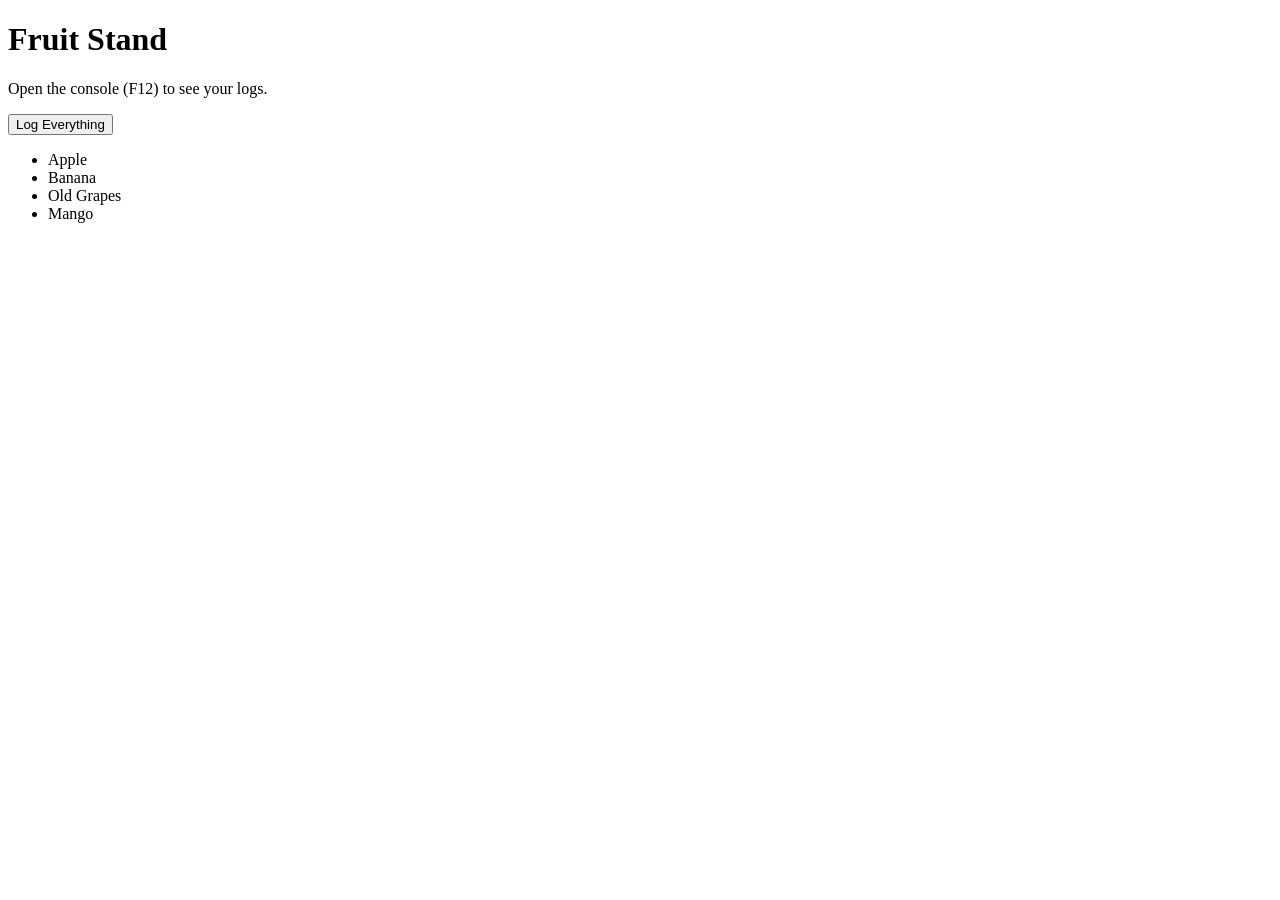
<file: 01-selectors/index.html>
<!DOCTYPE html>
<html lang="en">
<head>
  <meta charset="UTF-8">
  <title>DOM Selectors Warm-up</title>
</head>
<body>
  <h1 id="title">Fruit Stand</h1>
  <p class="intro">Open the console (F12) to see your logs.</p>

  <button id="log-btn">Log Everything</button>

  <ul id="fruit-list">
    <li class="fruit">Apple</li>
    <li class="fruit">Banana</li>
    <li class="fruit" data-fresh="false">Old Grapes</li>
    <li class="fruit">Mango</li>
  </ul>

  <script src="script.js"></script>
</body>
</html>
</file>
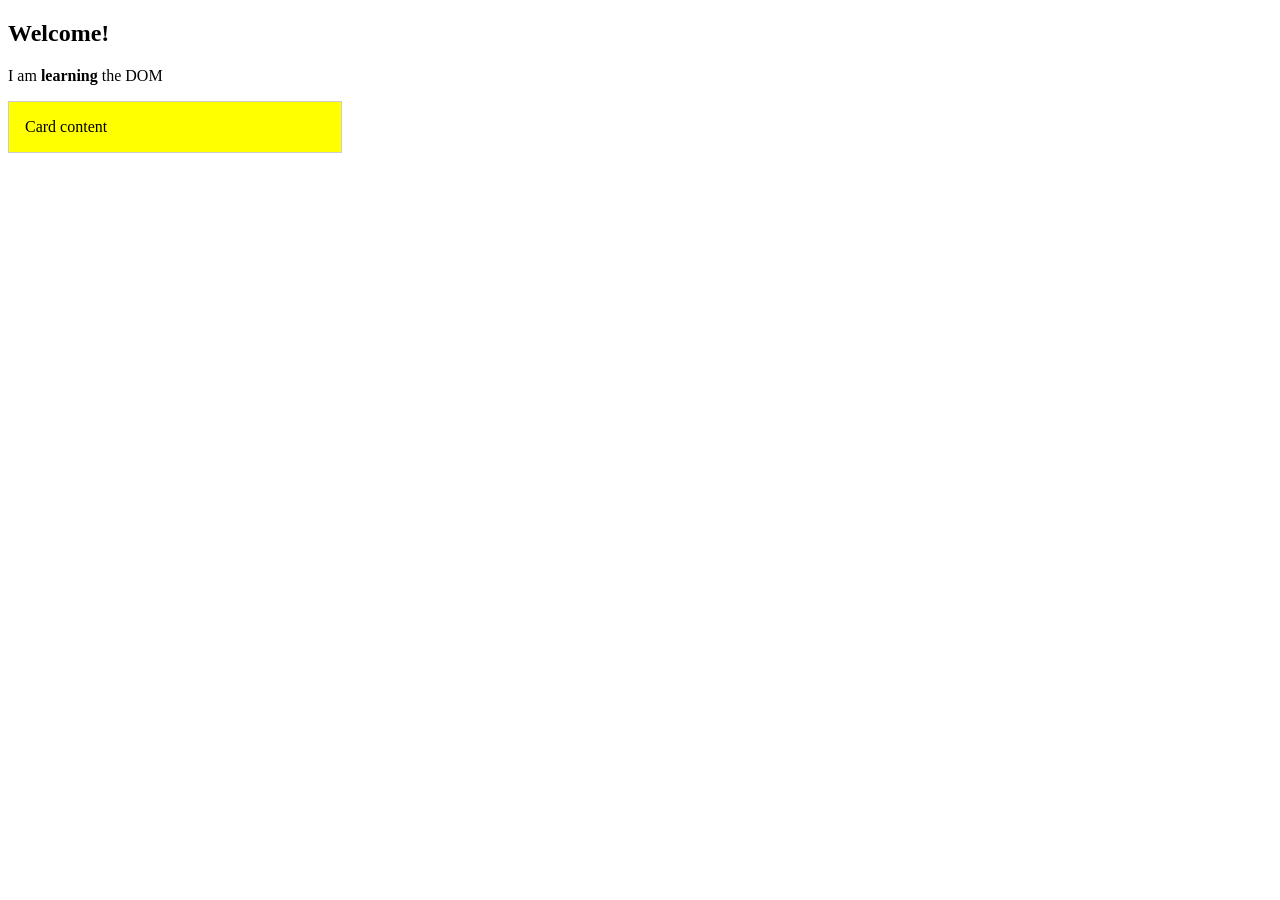
<file: 02-content-and-classes/index.html>
<!DOCTYPE html>
<html lang="en">
<head>
  <meta charset="UTF-8">
  <title>Content, Attributes & Classes</title>
  <style>
    .card { border: 1px solid #ccc; padding: 1rem; max-width: 300px; }
    .highlight { background: yellow; }
  </style>
</head>
<body>
  <h2 id="heading">Old Heading</h2>
  <p id="bio">I am learning the DOM.</p>

  <div id="card" class="card" data-visits="0">Card content</div>

  <script src="script.js"></script>
</body>
</html>
</file>
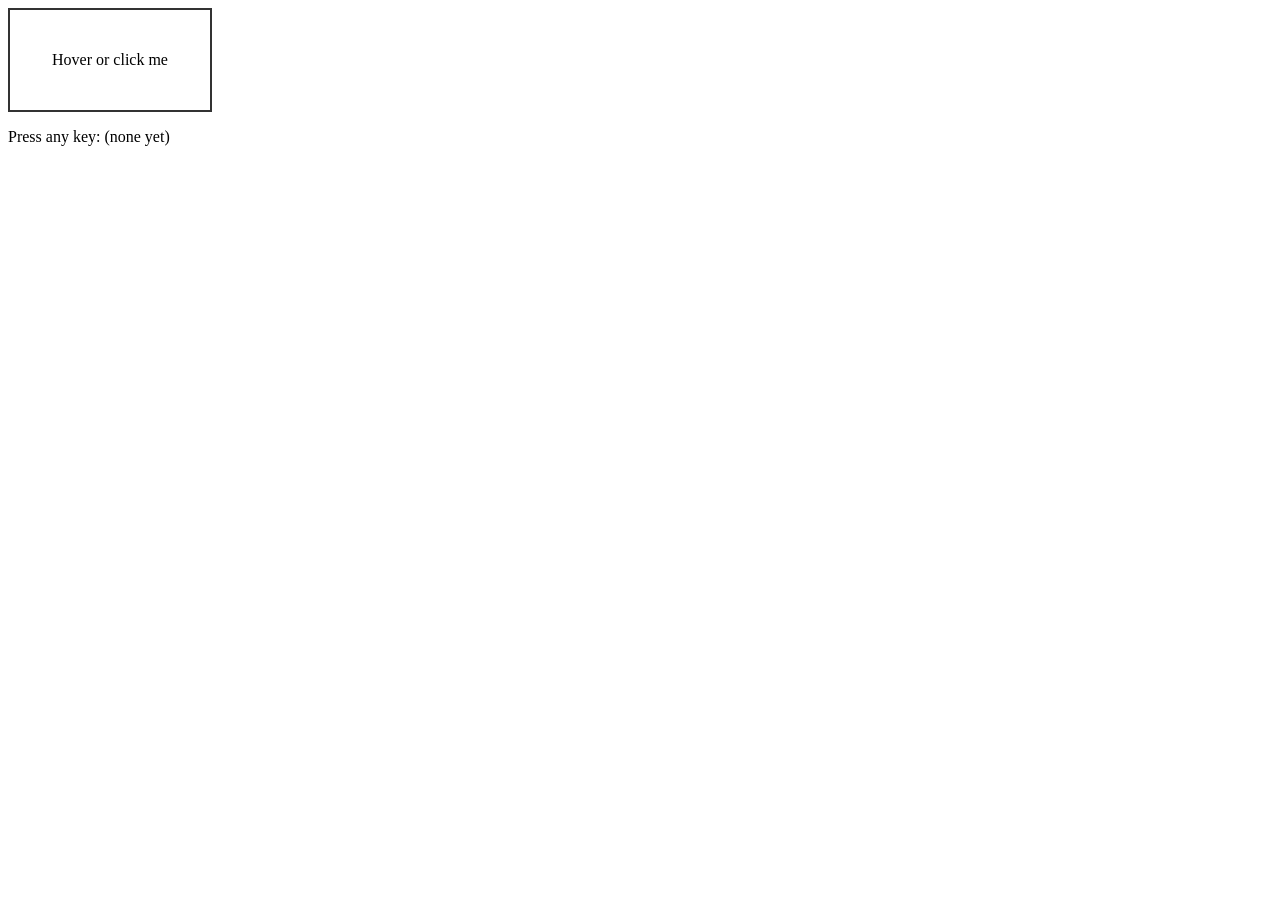
<file: 03-events-basics/index.html>
<!DOCTYPE html>
<html lang="en">
<head>
  <meta charset="UTF-8">
  <title>Events Basics</title>
  <style>
    .box {
      width: 200px;
      height: 100px;
      display: flex;
      align-items: center;
      justify-content: center;
      border: 2px solid #333;
      cursor: pointer;
    }
    .box.hover { background: #cde; }
  </style>
</head>
<body>
  <div id="box" class="box">Hover or click me</div>
  <p id="log"></p>
  <p>Press any key: <span id="key-display">(none yet)</span></p>

  <script src="script.js"></script>
</body>
</html>
</file>
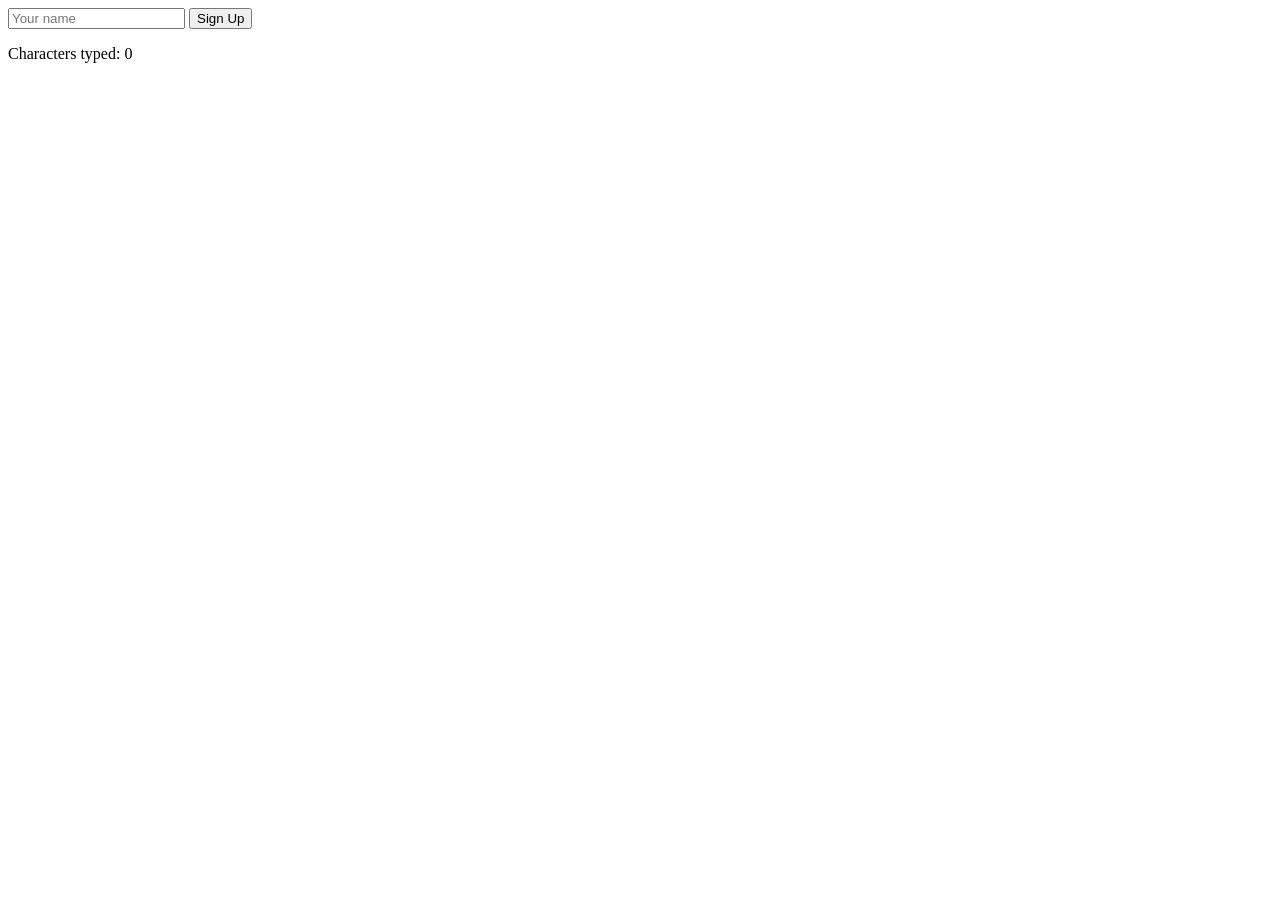
<file: 04-form-events/index.html>
<!DOCTYPE html>
<html lang="en">
<head>
  <meta charset="UTF-8">
  <title>Form Events</title>
</head>
<body>
  <form id="signup-form">
    <input type="text" id="name-input" placeholder="Your name" autocomplete="off">
    <button type="submit">Sign Up</button>
  </form>

  <p>Characters typed: <span id="char-count">0</span></p>
  <p id="feedback"></p>

  <script src="script.js"></script>
</body>
</html>
</file>
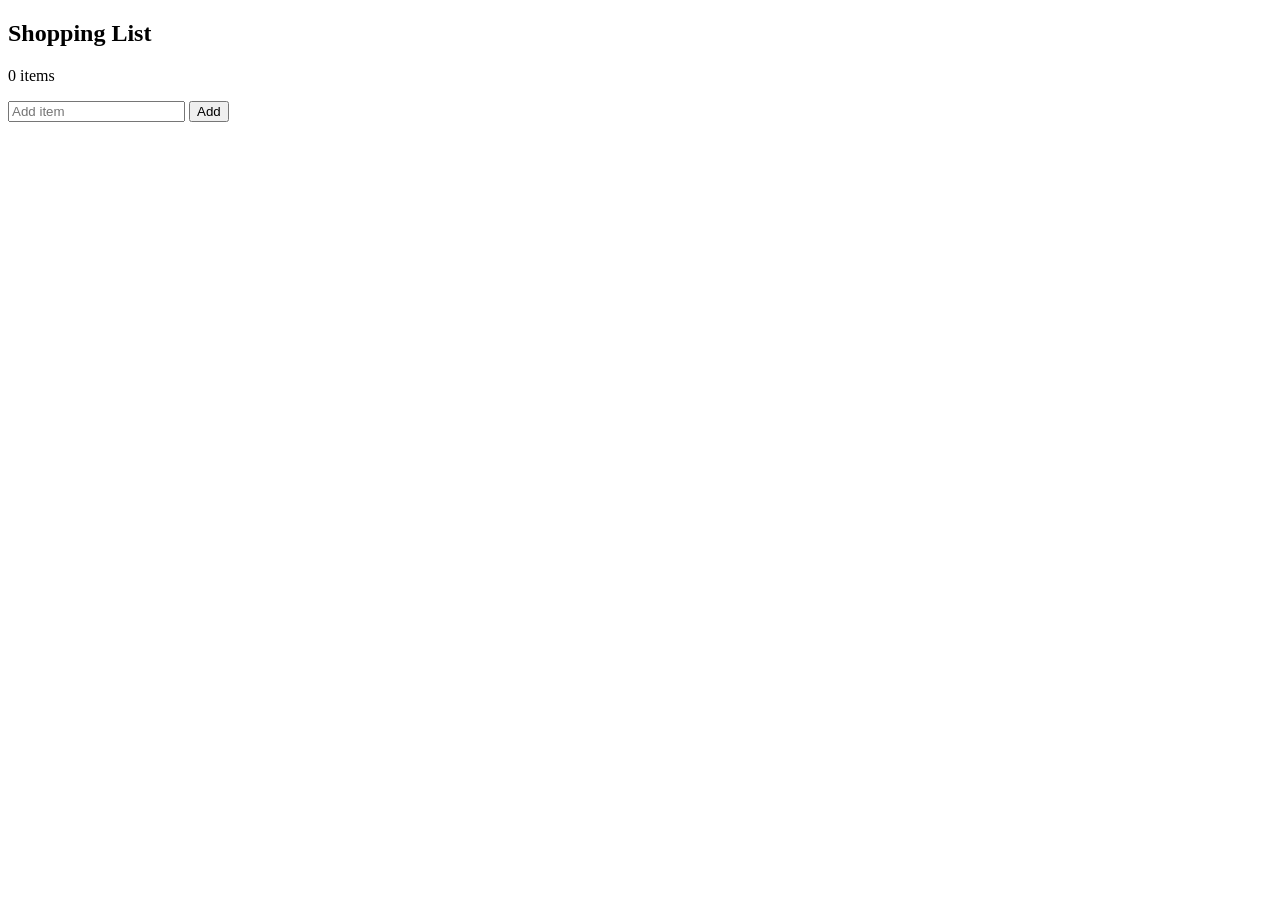
<file: 05-create-and-remove/index.html>
<!DOCTYPE html>
<html lang="en">
<head>
  <meta charset="UTF-8">
  <title>Creating & Removing Elements</title>
</head>
<body>
  <h2>Shopping List</h2>
  <p><span id="item-count">0</span> items</p>

  <input type="text" id="item-input" placeholder="Add item" autocomplete="off">
  <button id="add-item-btn">Add</button>

  <ul id="items"></ul>

  <script src="script.js"></script>
</body>
</html>
</file>
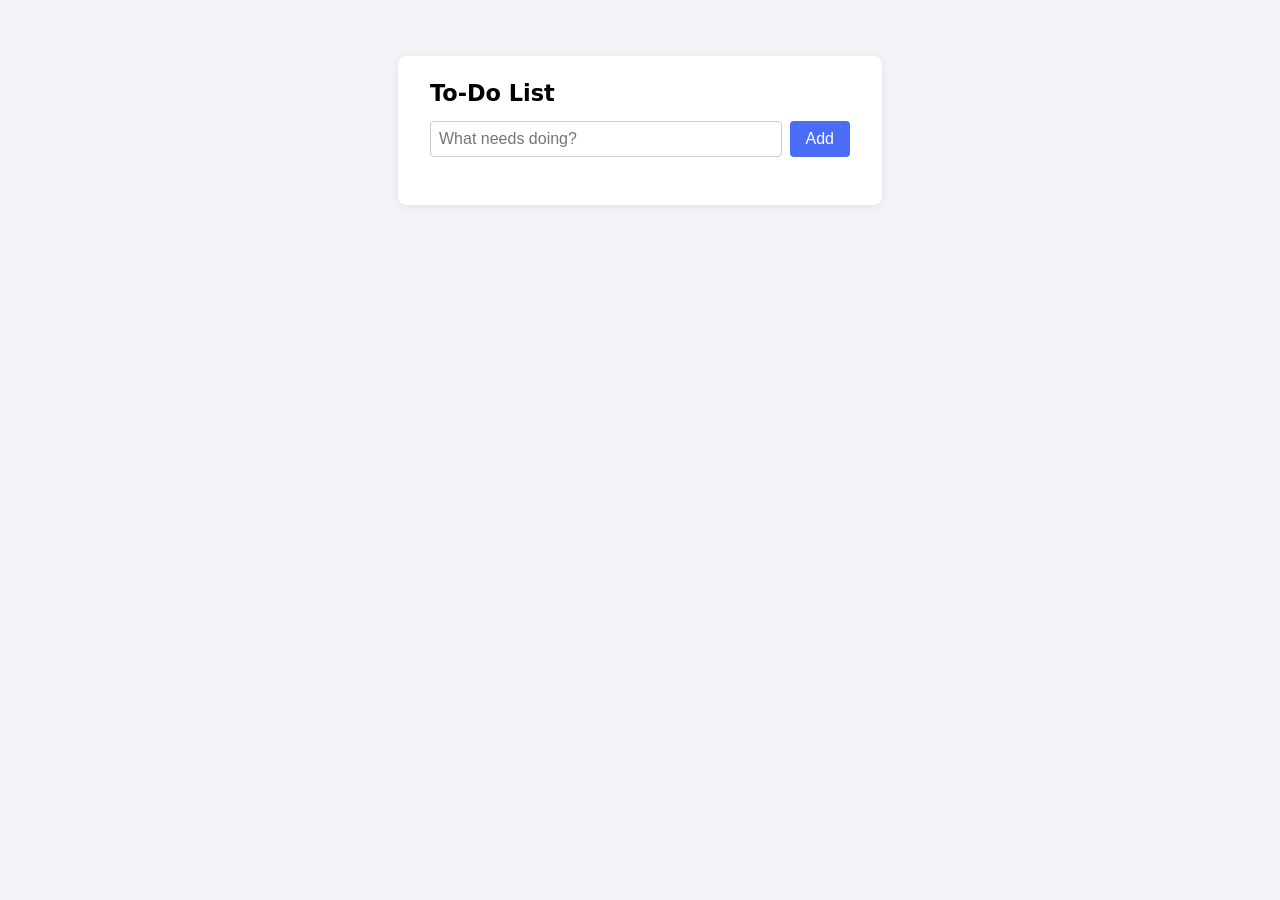
<file: 06-todo-list/index.html>
<!DOCTYPE html>
<html lang="en">
<head>
  <meta charset="UTF-8">
  <title>To-Do List — DOM Exercise</title>
  <link rel="stylesheet" href="style.css">
</head>
<body>
  <main class="app">
    <h1>To-Do List</h1>
    <form id="todo-form">
      <input type="text" id="todo-input" placeholder="What needs doing?" autocomplete="off">
      <button type="submit" id="add-btn">Add</button>
    </form>
    <ul id="todo-list"></ul>
  </main>

  <script src="script.js"></script>
</body>
</html>
</file>
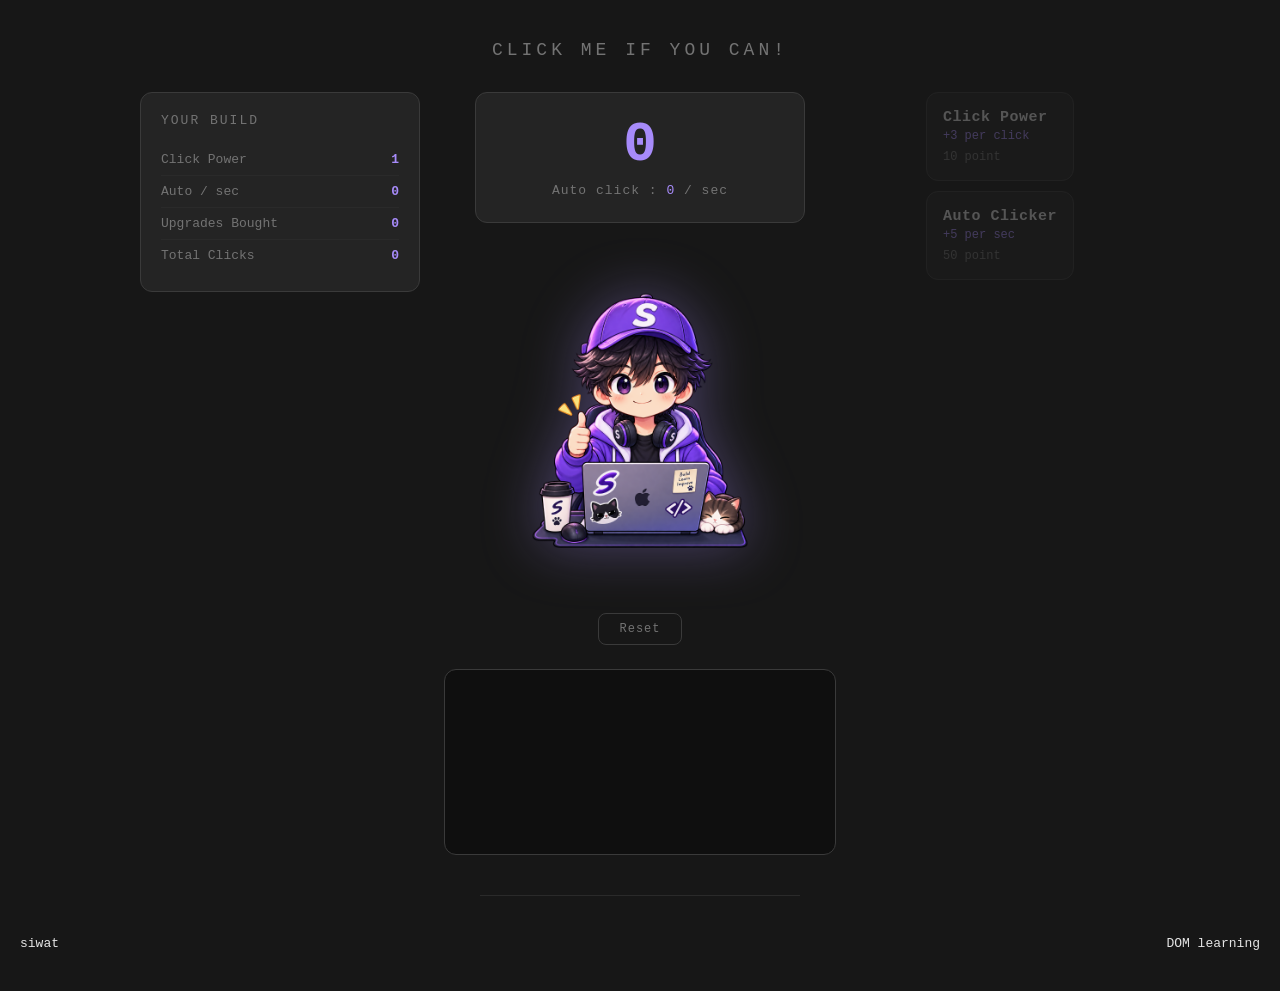
<file: game_clicker/index.html>
<!doctype html>
<html lang="en">
  <head>
    <meta charset="UTF-8" />
    <meta name="viewport" content="width=device-width, initial-scale=1.0" />
    <title>My Clicker</title>
    <link rel="stylesheet" href="style.css" />
  </head>
  <body>
    <h1>click me if you can!</h1>

    <div class="game-wrap">
      <div class="stat-panel">
        <h2>Your Build</h2>
        <div class="stat-row">
          <span>Click Power</span><span id="stat-power">1</span>
        </div>
        <div class="stat-row">
          <span>Auto / sec</span><span id="stat-auto">0</span>
        </div>
        <div class="stat-row">
          <span>Upgrades Bought</span><span id="stat-bought">0</span>
        </div>
        <div class="stat-row">
          <span>Total Clicks</span><span id="stat-clicks">0</span>
        </div>
      </div>

      <div class="center-col">
        <div id="stats">
          <p id="score">0</p>
          <p id="auto-info">Auto click : <span id="auto">0</span> / sec</p>
        </div>

        <div id="click-area">
          <button id="clickerpic">
            <img id="clickerpic-img" src="img/s0.png" alt="dev" />
          </button>
        </div>

        <div id="layout-btn">
          <button id="reset">Reset</button>
        </div>

        <div id="terminal"></div>
      </div>

      <div class="upgrade-list">
        <button class="upgrade-item" id="upgrade">
          <span class="item-name">Click Power</span>
          <span class="item-desc">+3 per click</span>
          <span class="item-cost"><span id="cost">10</span> point</span>
        </button>

        <button class="upgrade-item" id="buy-auto">
          <span class="item-name">Auto Clicker</span>
          <span class="item-desc">+5 per sec</span>
          <span class="item-cost"><span id="auto-cost">50</span> point</span>
        </button>
      </div>
    </div>

    <script src="script.js"></script>
  </body>
  <footer>
    <hr />
    <div class="footer-row">
      <span>siwat</span>
      <span>DOM learning</span>
    </div>
  </footer>
</html>
</file>
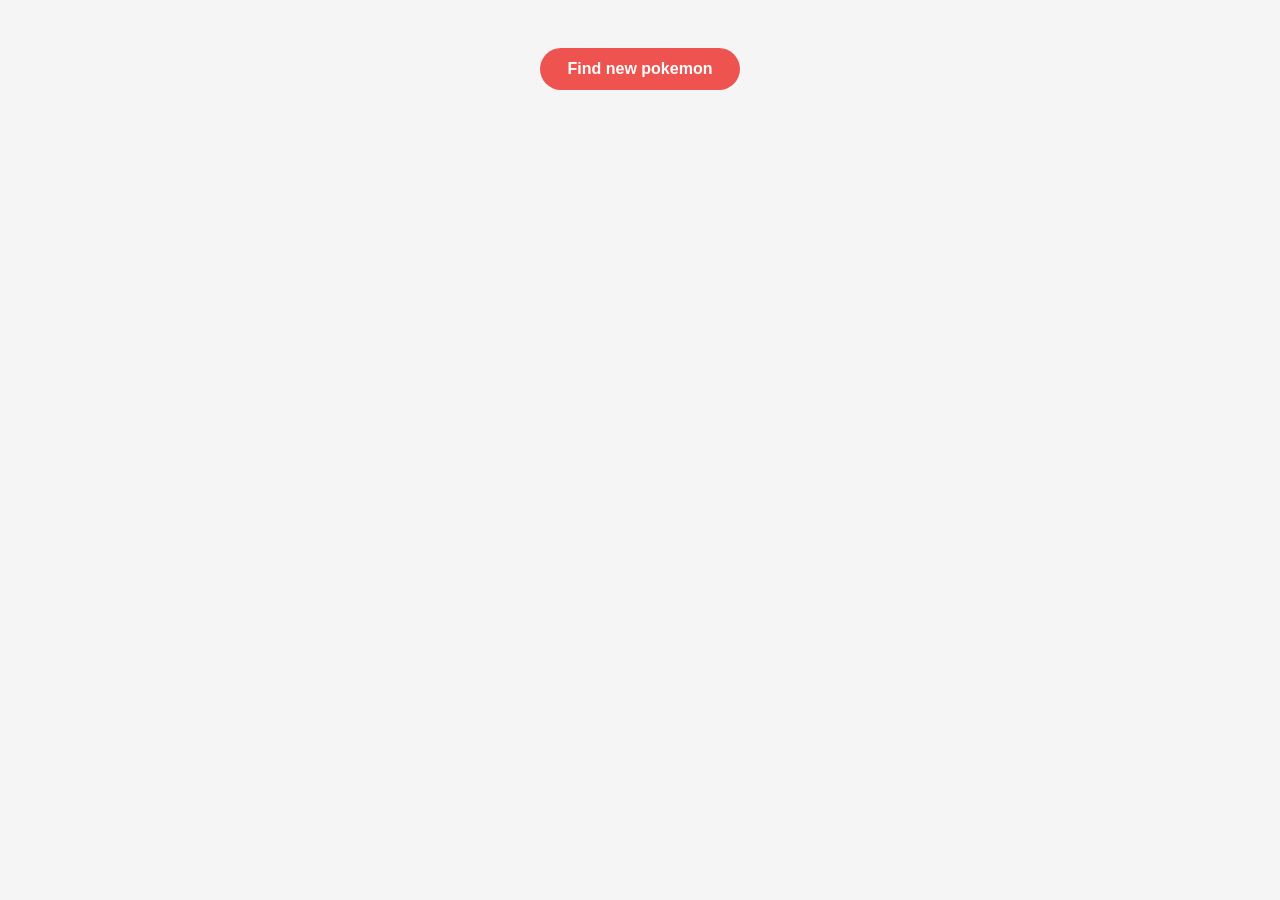
<file: pokemon/index.html>
<!DOCTYPE html>
<html lang="en">
<head>
    <meta charset="UTF-8">
    <meta name="viewport" content="width=device-width, initial-scale=1.0">
    <title>Siwat's pokedex</title>
    <link rel="stylesheet" href="style.css">
</head>
<body>
    
<div id="pokedex"></div>


<button id="btn-find">
Find new pokemon 
</button>






<script src="script.js">    
</script>

</body>
</html>
</file>
<file: 06-todo-list/style.css>
body {
  font-family: system-ui, sans-serif;
  background: #f4f4f8;
  display: flex;
  justify-content: center;
  padding: 3rem 1rem;
}

.app {
  background: #fff;
  border-radius: 8px;
  box-shadow: 0 2px 10px rgba(0, 0, 0, 0.08);
  padding: 1.5rem 2rem 2rem;
  width: 100%;
  max-width: 420px;
}

h1 {
  margin-top: 0;
  font-size: 1.4rem;
}

#todo-form {
  display: flex;
  gap: 0.5rem;
  margin-bottom: 1rem;
}

#todo-input {
  flex: 1;
  padding: 0.5rem;
  font-size: 1rem;
  border: 1px solid #ccc;
  border-radius: 4px;
}

#add-btn {
  padding: 0.5rem 1rem;
  font-size: 1rem;
  border: none;
  border-radius: 4px;
  background: #4a6cf7;
  color: #fff;
  cursor: pointer;
}

#add-btn:hover {
  background: #3a56d4;
}

#todo-list {
  list-style: none;
  padding: 0;
  margin: 0;
}

#todo-list li {
  display: flex;
  align-items: center;
  justify-content: space-between;
  padding: 0.5rem 0;
  border-bottom: 1px solid #eee;
}

#todo-list li .todo-text {
  cursor: pointer;
  flex: 1;
}

#todo-list li.completed .todo-text {
  text-decoration: line-through;
  color: #999;
}

.delete-btn {
  background: none;
  border: none;
  color: #d33;
  font-size: 1.1rem;
  cursor: pointer;
  line-height: 1;
  padding: 0 0.25rem;
}
</file>
<file: game_clicker/style.css>
body {
  text-align: center;
  font-family: monospace;
  background: #171717;
  color: #e5e5e5;
  margin: 0;
  padding: 40px 20px;
}

h1 {
  font-size: 18px;
  font-weight: 400;
  letter-spacing: 4px;
  text-transform: uppercase;
  color: #737373;
  margin: 0 0 32px;
}

/* stats */

#stats {
  background: #242424;
  border: 1px solid #3a3a3a;
  border-radius: 12px;
  padding: 24px;
  max-width: 280px;
  margin: 0 auto 32px;
}

#score {
  font-size: 56px;
  font-weight: bold;
  line-height: 1;
  margin: 0;
  color: #a78bfa;
}

#auto-info {
  margin: 10px 0 0;
  color: #737373;
  font-size: 13px;
  letter-spacing: 1px;
}

#auto {
  color: #a78bfa;
}

/* clicker */

#click-area {
  position: relative;
  display: inline-block;
}

#clickerpic {
  width: 260px;
  height: 330px;
  border: none;
  background: none;
  padding: 0;
  cursor: pointer;
  transition: transform 0.1s ease;
}

#clickerpic:active {
  transform: scale(0.94);
}

#clickerpic-img {
  width: 100%;
  height: 100%;
  object-fit: contain;
  display: block;
  user-select: none;
  -webkit-user-drag: none;
  filter: drop-shadow(0 0 28px rgba(167, 139, 250, 0.35));
  border-radius: 15%;
}

.float-num {
  position: absolute;
  pointer-events: none;
  font-weight: 700;
  font-size: 20px;
  text-shadow: 0 0 8px rgba(167, 139, 250, 0.6);
  animation: floatUp 1.2s ease-out forwards;
}

.click-num {
  color: #2eea4a;
}
.auto-num {
  color: #ff6ec7;
}

@keyframes floatUp {
  from {
    transform: translateY(0);
    opacity: 1;
  }
  to {
    transform: translateY(-70px);
    opacity: 0;
  }
}

/* buttons */

#layout-btn {
  margin-top: 24px;
  display: flex;
  gap: 10px;
  justify-content: center;
}

#reset {
  padding: 8px 20px;
  background: none;
  border: 1px solid #3a3a3a;
  border-radius: 8px;
  color: #737373;
  font: inherit;
  font-size: 12px;
  letter-spacing: 1px;
  cursor: pointer;
  transition: all 0.15s ease;
}

#reset:hover {
  border-color: #737373;
  color: #e5e5e5;
}

hr {
  margin: 40px auto;
  max-width: 320px;
  border: none;
  border-top: 1px solid #2a2a2a;
}

/* upgrade list */

.upgrade-list {
  display: flex;
  flex-direction: column;
  gap: 10px;
  max-width: 320px;
  margin: 0 auto;
}

.upgrade-item {
  display: flex;
  flex-direction: column;
  align-items: flex-start;
  gap: 3px;
  padding: 16px;
  background: #242424;
  border: 1px solid #3a3a3a;
  border-radius: 12px;
  color: inherit;
  font: inherit;
  text-align: left;
  cursor: pointer;
  transition: all 0.15s ease;
}

.upgrade-item:hover:not(:disabled) {
  border-color: #a78bfa;
  background: #2a2a2a;
}

.upgrade-item:active:not(:disabled) {
  transform: scale(0.98);
}

.upgrade-item:disabled {
  opacity: 0.3;
  cursor: not-allowed;
}

.item-name {
  font-size: 15px;
  font-weight: 700;
  letter-spacing: 0.5px;
}

.item-desc {
  font-size: 12px;
  color: #a78bfa;
}

.item-cost {
  font-size: 12px;
  color: #737373;
  margin-top: 4px;
}

/*  จัดกล่อง stat ปุ่มreset รูป */
.game-wrap {
  display: grid;
  grid-template-columns: 1fr 1.4fr 1fr;
  gap: 24px;
  max-width: 1000px;
  margin: 0 auto;
  align-items: start;
}

@media (max-width: 800px) {
  .game-wrap {
    grid-template-columns: 1fr;
  }
}

.stat-panel {
  background: #242424;
  border: 1px solid #3a3a3a;
  border-radius: 12px;
  padding: 20px;
  text-align: left;
}

.stat-panel h2 {
  font-size: 13px;
  font-weight: 400;
  letter-spacing: 2px;
  text-transform: uppercase;
  color: #737373;
  margin: 0 0 16px;
}

.stat-row {
  display: flex;
  justify-content: space-between;
  padding: 8px 0;
  border-bottom: 1px solid #2a2a2a;
  font-size: 13px;
  color: #737373;
}

.stat-row:last-child {
  border-bottom: none;
}

.stat-row span:last-child {
  color: #a78bfa;
  font-weight: 700;
}

.upgrade-list {
  max-width: none;
}

/* log box */

#terminal {
  height: 160px;
  overflow-y: auto;
  background: #0f0f0f;
  border: 1px solid #3a3a3a;
  border-radius: 12px;
  padding: 12px 16px;
  margin-top: 24px;
  text-align: left;
  font-size: 12px;
  color: #4ade80;
}

.log-line {
  animation: fadeIn 0.3s ease-out;
  padding: 1px 0;
}

@keyframes fadeIn {
  from {
    opacity: 0;
    transform: translateX(-8px);
  }
  to {
    opacity: 1;
    transform: translateX(0);
  }
}

.footer-row {
  display: flex;
  justify-content: space-between;
}
</file>
<file: pokemon/style.css>
* {
  box-sizing: border-box;
}

body {
  display: flex;
  flex-direction: column;
  align-items: center;
  gap: 24px;
  padding: 24px;
  margin: 0;
  font-family: system-ui, sans-serif;
  background: #f5f5f5;
}

/* ---------- ปุ่มหลัก ---------- */
#btn-find {
  padding: 12px 28px;
  font-size: 16px;
  font-weight: 600;
  color: #fff;
  background: #ef5350;
  border: none;
  border-radius: 999px;
  cursor: pointer;
  transition: background .15s, transform .1s;
}

#btn-find:hover  { background: #d32f2f; }
#btn-find:active { transform: scale(.96); }
#btn-find:disabled { background: #bbb; cursor: not-allowed; }

/* ---------- กริด 3 ต่อแถว ---------- */
#pokedex {
  width: 100%;
  max-width: 560px;
  display: grid;
  grid-template-columns: repeat(3, 1fr);
  gap: 12px;
}

/* ---------- การ์ด ---------- */
.cardPoke {
  position: relative;
  display: flex;
  flex-direction: column;
  align-items: center;
  justify-content: center;
  gap: 4px;
  padding: 12px;
  background: #baf07d;
  border: 2px solid #e0e0e0;
  border-radius: 12px;
  transition: transform .15s, border-color .15s;
  color: #fff;
}

.cardPoke:hover {
  transform: translateY(-4px);
  border-color: #ef5350;
}

.cardPoke__img {
  width: 96px;
  height: 96px;
  image-rendering: pixelated;
}

.cardPoke__name {
  font-weight: 600;
}

.cardPoke__id {
  font-size: 12px;
  color: #b4cef1;
  font-family: monospace;
}

/* ---------- ปุ่มลบ ---------- */
.cardPoke__del {
  position: absolute;
  top: 4px;
  right: 4px;
  width: 22px;
  height: 22px;
  display: grid;
  place-items: center;
  font-size: 16px;
  line-height: 1;
  color: #fff;
  background: #ef5350;
  border: none;
  border-radius: 50%;
  cursor: pointer;
  opacity: 0;
  transition: opacity .15s;
}


.cardPoke__types { display: flex; gap: 4px; }  

.cardPoke__badge {
  padding: 2px 8px;
  font-size: 10px;
  text-transform: uppercase;
  letter-spacing: .5px;
  color: #fff;
  border-radius: 999px;
  text-shadow: 0 1px 2px rgba(0,0,0,.4);
  border: 1px solid rgba(255,255,255,.6);     /* ← ขอบขาวจางๆ */
  box-shadow: 0 1px 4px rgba(0,0,0,.25);      /* ← เงาให้ลอยขึ้นมา */
}

.cardPoke:hover .cardPoke__del { opacity: 1; }

@media (hover: none) {
  .cardPoke__del { opacity: 1; }
}
</file>
